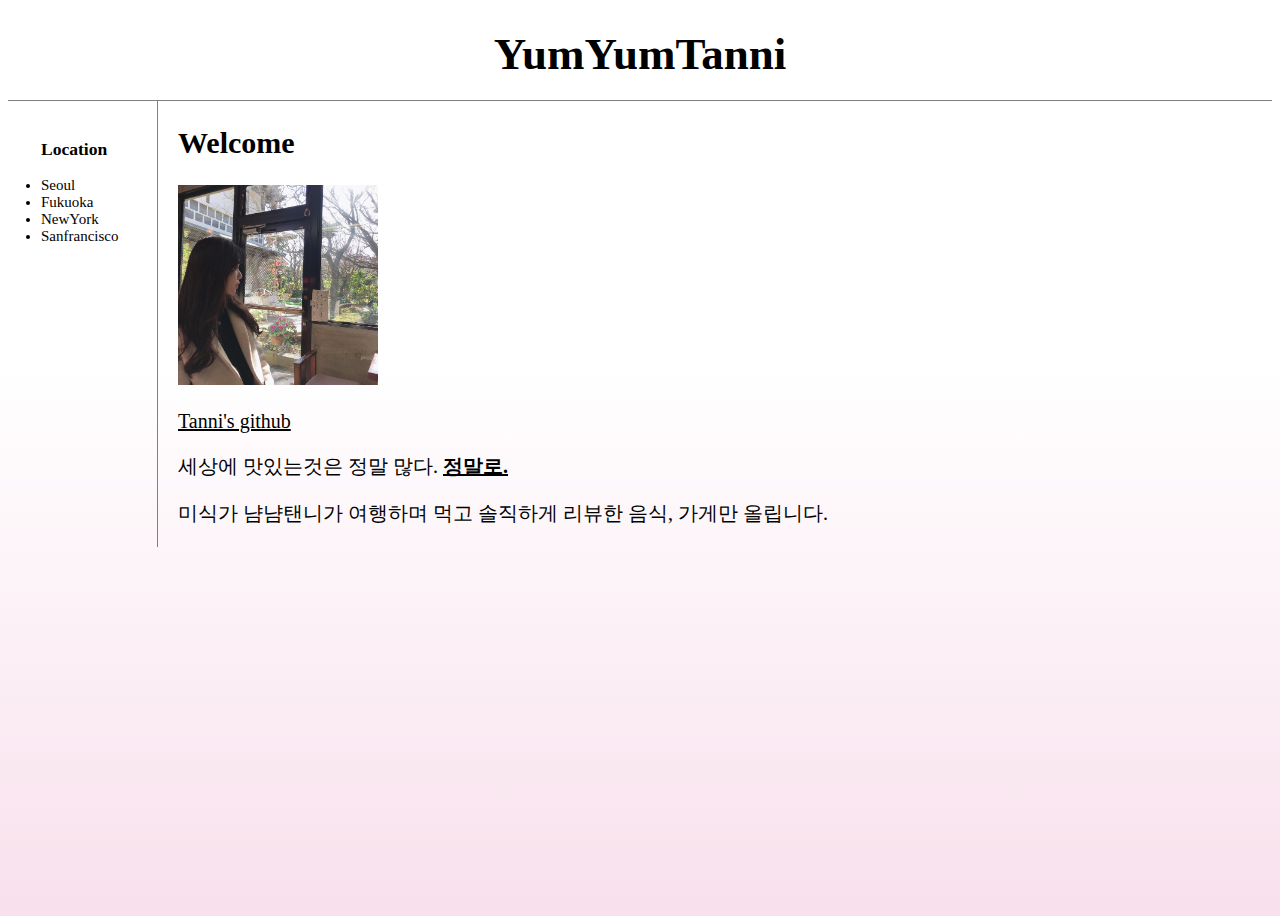
<file: index.html>
<!doctype html>
<html>
<head>
  <title>YumYumTanni</title>
  <meta charset="utf-8">
  <link rel="stylesheet" href="style.css">
</head>

<body>
  <h1><a href="index.html">YumYumTanni</a></h1>
  <div id="grid">
    <ul>
      <h3>Location</h3>
      <li><a href="seoul.html">Seoul</a></li>
      <li><a href="fukuoka.html">Fukuoka</a></li>
      <li><a href="newyork.html">NewYork</a></li>
      <li><a href="sanfrancisco.html">Sanfrancisco</a></li>
    </ul>
  <div id="content">
    <h2>Welcome</h2>
    <img src="tanni.jpeg" width="200">
    <p><a href="https://github.com/tanni2003" style="color:black;text-decoration:underline"
      target="_blank" title="tanni's github site">Tanni's github </a></p>
      <p>세상에 맛있는것은 정말 많다. <strong><u>정말로.</u></strong></p>
      <p style="margin-top:20px;">미식가 냠냠탠니가 여행하며 먹고 솔직하게 리뷰한 음식, 가게만 올립니다.</p>
  </div>
</div>
</body>
</html>
</file>
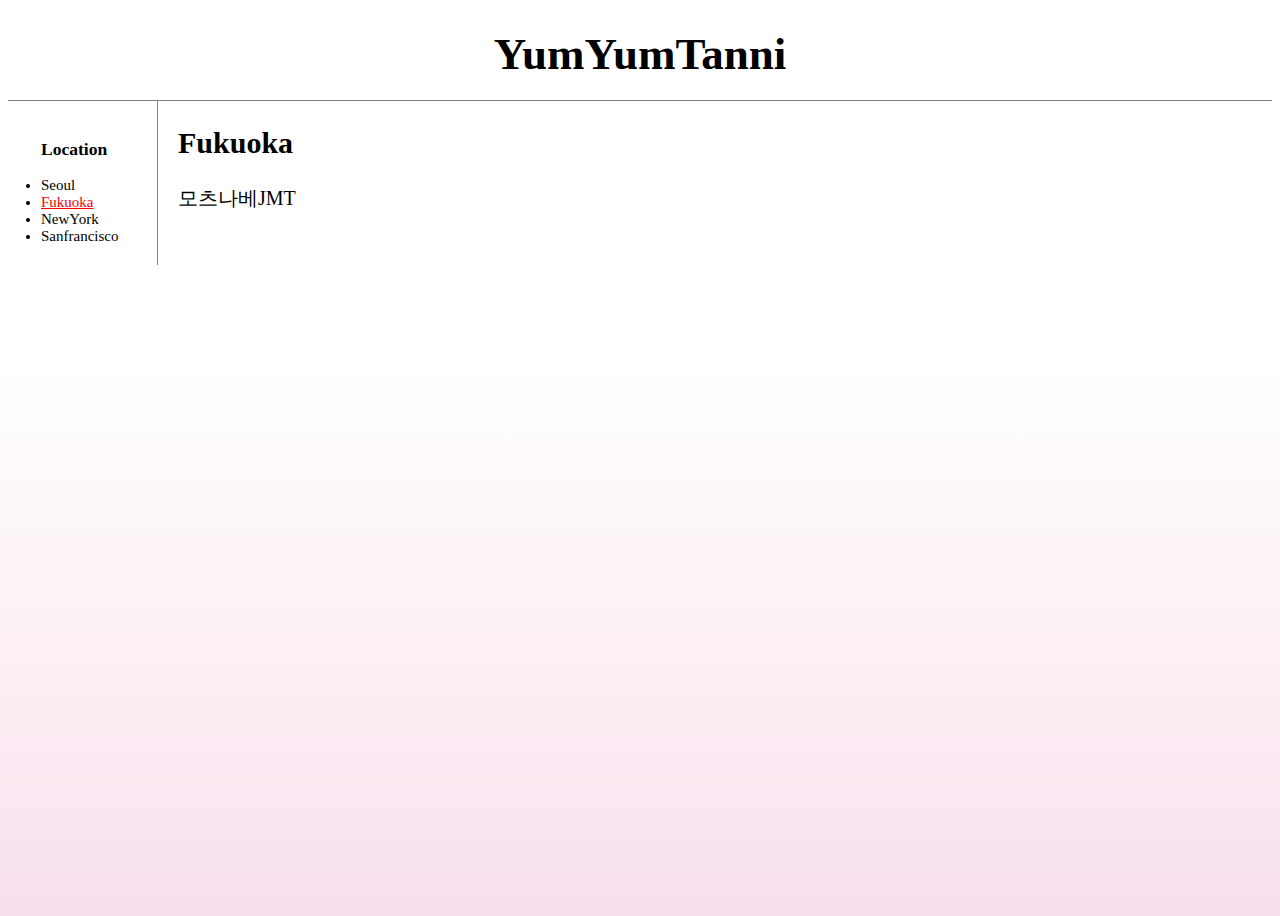
<file: fukuoka.html>
<!doctype html>
<html>
<head>
<title>YumYumTanni-Fukuoka</title>
<meta charset="utf-8">
<link rel="stylesheet" href="style.css">
</head>

<body>
  <h1><a href="index.html">YumYumTanni</a></h1>
  <div id="grid">
  <ul>
    <h3>Location</h3>
    <li><a href="seoul.html">Seoul</a></li>
    <li><a href="fukuoka.html" style="color:red;text-decoration:underline">Fukuoka</a></li>
    <li><a href="newyork.html">NewYork</a></li>
    <li><a href="sanfrancisco.html">Sanfrancisco</a></li>
  </ul>
  <div id="content">
<h2>Fukuoka</h2>
<p>모츠나베JMT</p>
</div>
</div>
<p>
  <div id="disqus_thread"></div>
  <script>

  /**
  *  RECOMMENDED CONFIGURATION VARIABLES: EDIT AND UNCOMMENT THE SECTION BELOW TO INSERT DYNAMIC VALUES FROM YOUR PLATFORM OR CMS.
  *  LEARN WHY DEFINING THESE VARIABLES IS IMPORTANT: https://disqus.com/admin/universalcode/#configuration-variables*/
  /*
  var disqus_config = function () {
  this.page.url = PAGE_URL;  // Replace PAGE_URL with your page's canonical URL variable
  this.page.identifier = PAGE_IDENTIFIER; // Replace PAGE_IDENTIFIER with your page's unique identifier variable
  };
  */
  (function() { // DON'T EDIT BELOW THIS LINE
  var d = document, s = d.createElement('script');
  s.src = 'https://yumyumtanni.disqus.com/embed.js';
  s.setAttribute('data-timestamp', +new Date());
  (d.head || d.body).appendChild(s);
  })();
  </script>
  <noscript>Please enable JavaScript to view the <a href="https://disqus.com/?ref_noscript">comments powered by Disqus.</a></noscript>
</p>
</body>
</html>
</file>
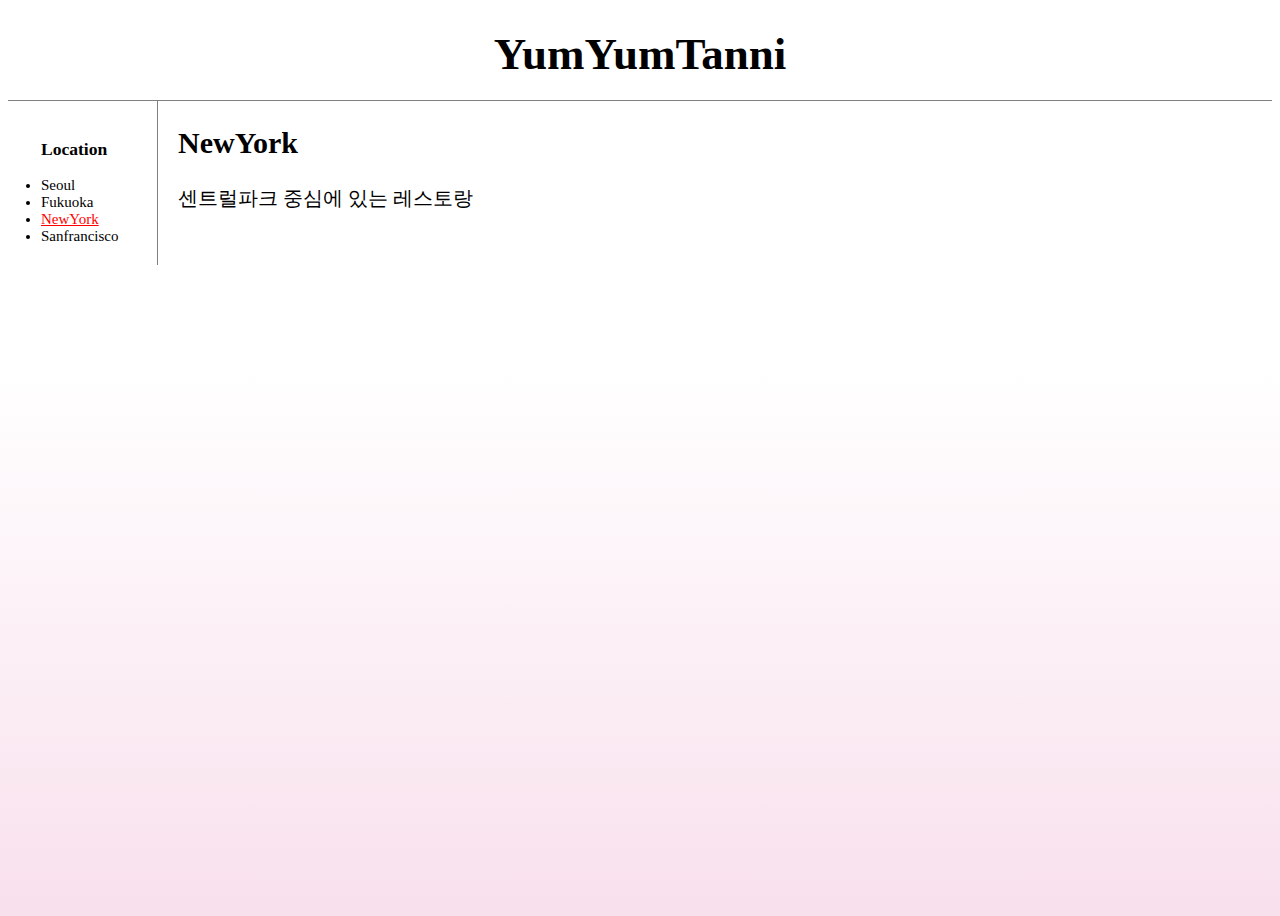
<file: newyork.html>
<!doctype html>
<html>
<head>
<title>YumYumTanni-NewYork</title>
<meta charset="utf-8">
<link rel="stylesheet" href="style.css">
</head>

<body>
  <h1><a href="index.html">YumYumTanni</a></h1>
  <div id="grid">
  <ul>
    <h3>Location</h3>
    <li><a href="seoul.html">Seoul</a></li>
    <li><a href="fukuoka.html">Fukuoka</a></li>
    <li><a href="newyork.html" style="color:red;text-decoration:underline">NewYork</a></li>
    <li><a href="sanfrancisco.html">Sanfrancisco</a></li>
  </ul>
  <div id="content">
<h2>NewYork</h2>
<p>센트럴파크 중심에 있는 레스토랑</p>
</div>
</div>
<p>
  <div id="disqus_thread"></div>
  <script>

  /**
  *  RECOMMENDED CONFIGURATION VARIABLES: EDIT AND UNCOMMENT THE SECTION BELOW TO INSERT DYNAMIC VALUES FROM YOUR PLATFORM OR CMS.
  *  LEARN WHY DEFINING THESE VARIABLES IS IMPORTANT: https://disqus.com/admin/universalcode/#configuration-variables*/
  /*
  var disqus_config = function () {
  this.page.url = PAGE_URL;  // Replace PAGE_URL with your page's canonical URL variable
  this.page.identifier = PAGE_IDENTIFIER; // Replace PAGE_IDENTIFIER with your page's unique identifier variable
  };
  */
  (function() { // DON'T EDIT BELOW THIS LINE
  var d = document, s = d.createElement('script');
  s.src = 'https://yumyumtanni.disqus.com/embed.js';
  s.setAttribute('data-timestamp', +new Date());
  (d.head || d.body).appendChild(s);
  })();
  </script>
  <noscript>Please enable JavaScript to view the <a href="https://disqus.com/?ref_noscript">comments powered by Disqus.</a></noscript>
</p>
</body>
</html>
</file>
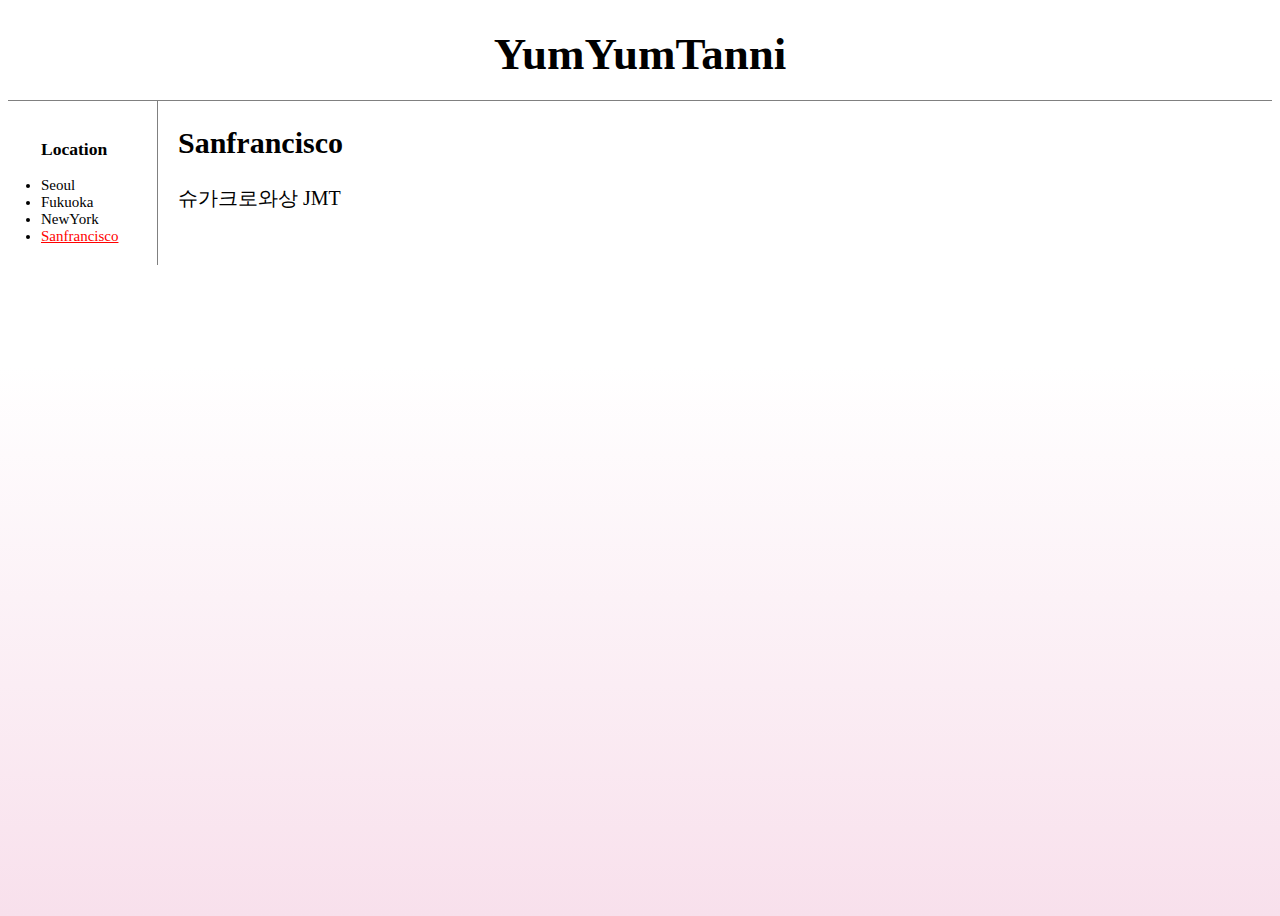
<file: sanfrancisco.html>
<!doctype html>
<html>
<head>
<title>YumYumTanni-Sanfrancisco</title>
<meta charset="utf-8">
<link rel="stylesheet" href="style.css">
</head>

<body>
  <h1><a href="index.html">YumYumTanni</a></h1>
  <div id="grid">
  <ul>
    <h3>Location</h3>
    <li><a href="seoul.html">Seoul</a></li>
    <li><a href="fukuoka.html">Fukuoka</a></li>
    <li><a href="newyork.html">NewYork</a></li>
    <li><a href="sanfrancisco.html" style="color:red;text-decoration:underline">Sanfrancisco</a></li>
  </ul>
  <div id="content">
<h2>Sanfrancisco</h2>
<p>슈가크로와상 JMT</p>
</div>
</div>
<p>
  <div id="disqus_thread"></div>
  <script>

  /**
  *  RECOMMENDED CONFIGURATION VARIABLES: EDIT AND UNCOMMENT THE SECTION BELOW TO INSERT DYNAMIC VALUES FROM YOUR PLATFORM OR CMS.
  *  LEARN WHY DEFINING THESE VARIABLES IS IMPORTANT: https://disqus.com/admin/universalcode/#configuration-variables*/
  /*
  var disqus_config = function () {
  this.page.url = PAGE_URL;  // Replace PAGE_URL with your page's canonical URL variable
  this.page.identifier = PAGE_IDENTIFIER; // Replace PAGE_IDENTIFIER with your page's unique identifier variable
  };
  */
  (function() { // DON'T EDIT BELOW THIS LINE
  var d = document, s = d.createElement('script');
  s.src = 'https://yumyumtanni.disqus.com/embed.js';
  s.setAttribute('data-timestamp', +new Date());
  (d.head || d.body).appendChild(s);
  })();
  </script>
  <noscript>Please enable JavaScript to view the <a href="https://disqus.com/?ref_noscript">comments powered by Disqus.</a></noscript>
</p>
</body>
</html>
</file>
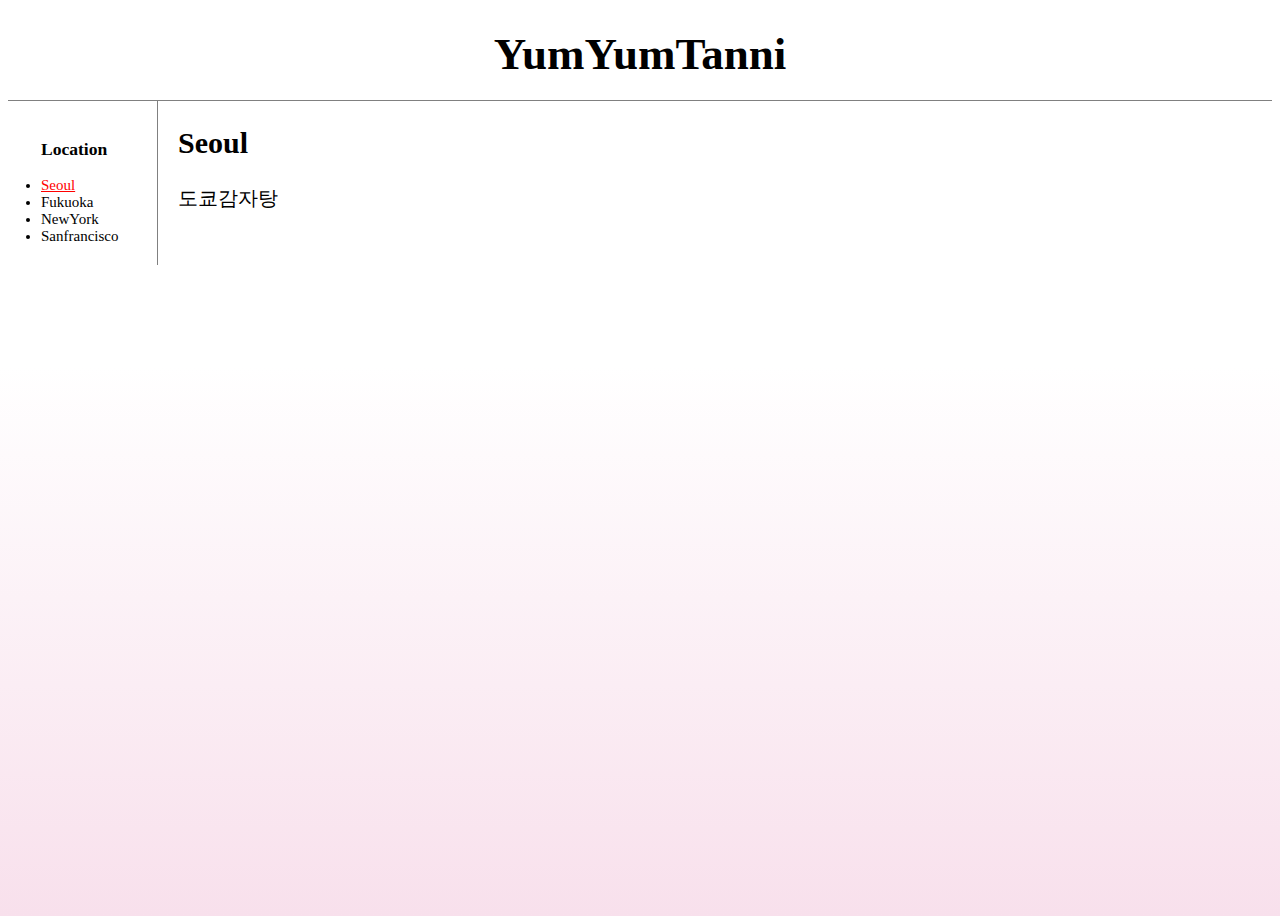
<file: seoul.html>
<!doctype html>
<html>
<head>
<title>YumYumTanni-Seoul</title>
<meta charset="utf-8">
<link rel="stylesheet" href="style.css">
</head>

<body>
  <h1><a href="index.html">YumYumTanni</a></h1>
  <div id="grid">
  <ul>
    <h3>Location</h3>
    <li><a href="seoul.html" style="color:red;text-decoration:underline">Seoul</a></li>
    <li><a href="fukuoka.html">Fukuoka</a></li>
    <li><a href="newyork.html">NewYork</a></li>
    <li><a href="sanfrancisco.html">Sanfrancisco</a></li>
  </ul>
  <div id="content">
<h2>Seoul</h2>
<p>도쿄감자탕</p>
</div>
</div>
<p>
  <div id="disqus_thread"></div>
  <script>

  /**
  *  RECOMMENDED CONFIGURATION VARIABLES: EDIT AND UNCOMMENT THE SECTION BELOW TO INSERT DYNAMIC VALUES FROM YOUR PLATFORM OR CMS.
  *  LEARN WHY DEFINING THESE VARIABLES IS IMPORTANT: https://disqus.com/admin/universalcode/#configuration-variables*/
  /*
  var disqus_config = function () {
  this.page.url = PAGE_URL;  // Replace PAGE_URL with your page's canonical URL variable
  this.page.identifier = PAGE_IDENTIFIER; // Replace PAGE_IDENTIFIER with your page's unique identifier variable
  };
  */
  (function() { // DON'T EDIT BELOW THIS LINE
  var d = document, s = d.createElement('script');
  s.src = 'https://yumyumtanni.disqus.com/embed.js';
  s.setAttribute('data-timestamp', +new Date());
  (d.head || d.body).appendChild(s);
  })();
  </script>
  <noscript>Please enable JavaScript to view the <a href="https://disqus.com/?ref_noscript">comments powered by Disqus.</a></noscript>
</p>
</body>
</html>
</file>
<file: style.css>
<style>
@import url(//fonts.googleapis.com/earlyaccess/jejumyeongjo.css);
@import url(//fonts.googleapis.com/earlyaccess/nanumpenscript.css);
  body{
    margin: 0;
  }
  body{
    height: 100vh;
    background: linear-gradient(#FFFFFF 40%, #F8E0EC);
    font-family: fantasy;
    font-size: 20px;
  }
  a{
    color:black;
    text-decoration: none;
  }
  h1{
    font-size: 45px;
    text-align: center;
    border-bottom:1px solid gray;
    margin: 0;
    padding: 20px;
  }
  h2{
    font-size: 30px;
  }
  ul{
    border-right: 1px solid gray;
    width: 100;
    margin: 0;
    padding: 20px;
  }
  #grid ul{
    padding-left: 33px;
    font-size: 15px;
  }
  #grid{
    display: grid;
    grid-template-columns: 150px 1fr;
  }
  #grid #content{
    padding-left: 20px;
    font-family: 'Nanum Pen Script', cursive;
  }
  @media(max-width:700px){
    #grid{
      display: block;
    }
    ul{
      border-right: none;
    }
  }
</style>
</file>
